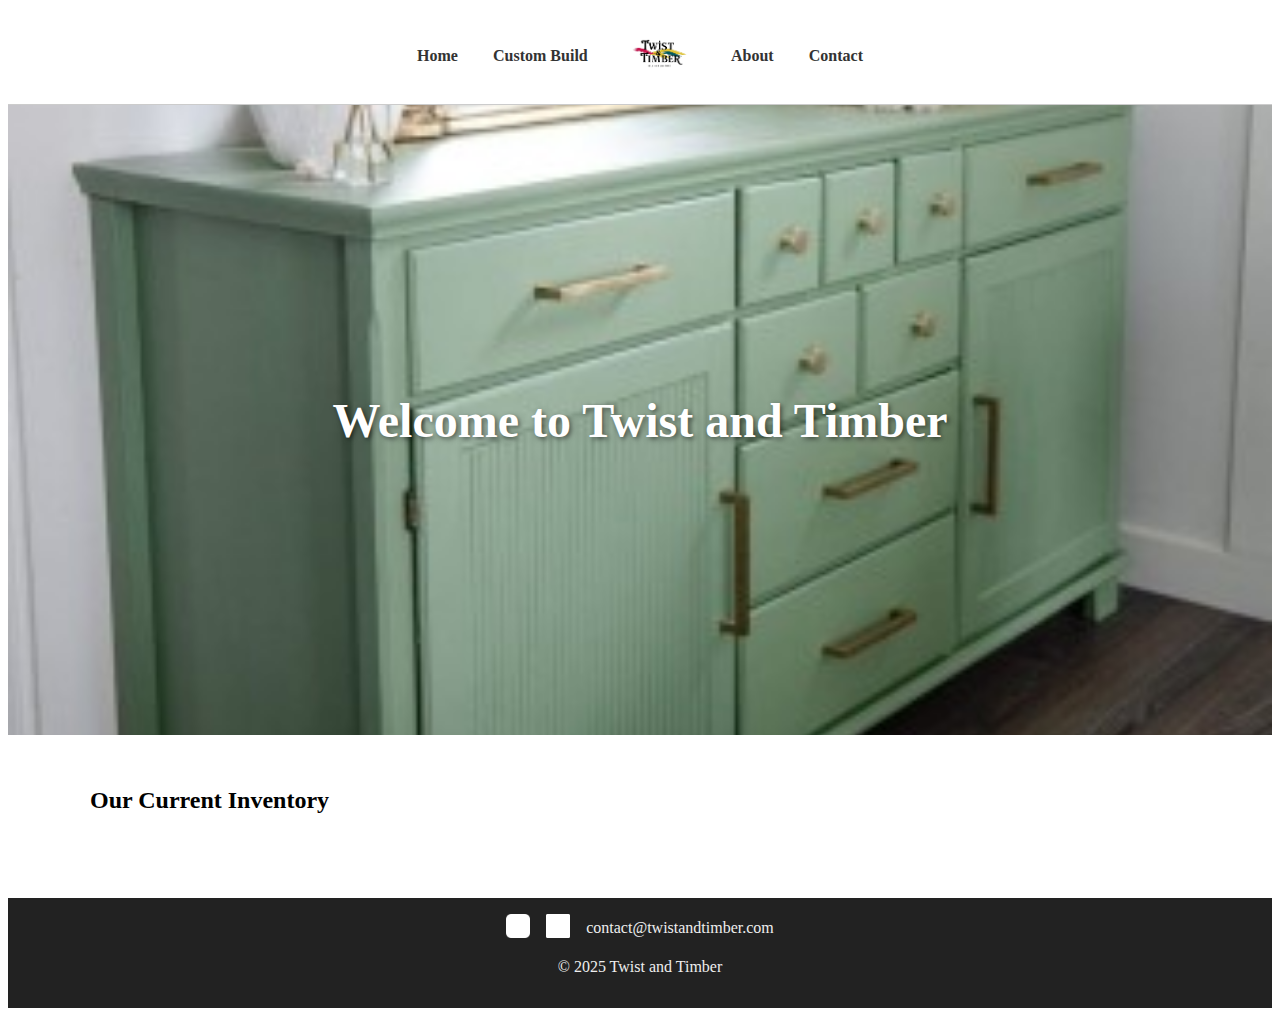
<file: index.html>
<!DOCTYPE html>
<html lang="en">
<head>
  <meta charset="UTF-8" />
  <meta name="viewport" content="width=device-width, initial-scale=1.0" />
  <title>Twist and Timber</title>
  <link rel="stylesheet" href="css/style.css" />
</head>
<body>

  <!-- Navbar -->
  <div class="navbar">
    <div class="nav-group nav-left">
      <a href="index.html">Home</a>
      <a href="custom.html">Custom Build</a>
    </div>

    <div class="logo">
      <img src="img/logo.png" alt="Twist and Timber" />
    </div>

    <div class="nav-group nav-right">
      <a href="about.html">About</a>
      <a href="contact.html">Contact</a>
    </div>
  </div>

  <!-- Hero Section -->
  <section class="hero">
    <h1>Welcome to Twist and Timber</h1>
  </section>

  <!-- Inventory Section -->
  <main class="container">
    <h2>Our Current Inventory</h2>
    <div class="gallery" id="inventory">
      <!-- JS will load items here -->
    </div>
  </main>

  <!-- Footer -->
  <footer>
    <div class="footer-contact">
      <a href="https://www.instagram.com/" target="_blank">
        <img src="img/instagram.png" alt="Instagram" />
      </a>
      <a href="https://www.facebook.com/" target="_blank">
        <img src="img/facebook.png" alt="Facebook" />
      </a>
      <span class="email">contact@twistandtimber.com</span>
    </div>
    <p>&copy; 2025 Twist and Timber</p>
  </footer>

  <!-- Inventory Script -->
  <script>
    fetch('inventory.json')
      .then(response => response.json())
      .then(data => {
        const gallery = document.getElementById('inventory');
        data.forEach(item => {
          if (item.name && item.image) {
            const div = document.createElement('div');
            div.className = 'gallery-item';
            div.innerHTML = `
              <img src="${item.image}" alt="${item.name}">
              <p>${item.name}</p>
            `;
            gallery.appendChild(div);
          } else {
            console.error('Item missing name or image:', item);
          }
        });
      })
      .catch(err => console.error('Failed to load inventory:', err));
  </script>

</body>
</html>
</file>
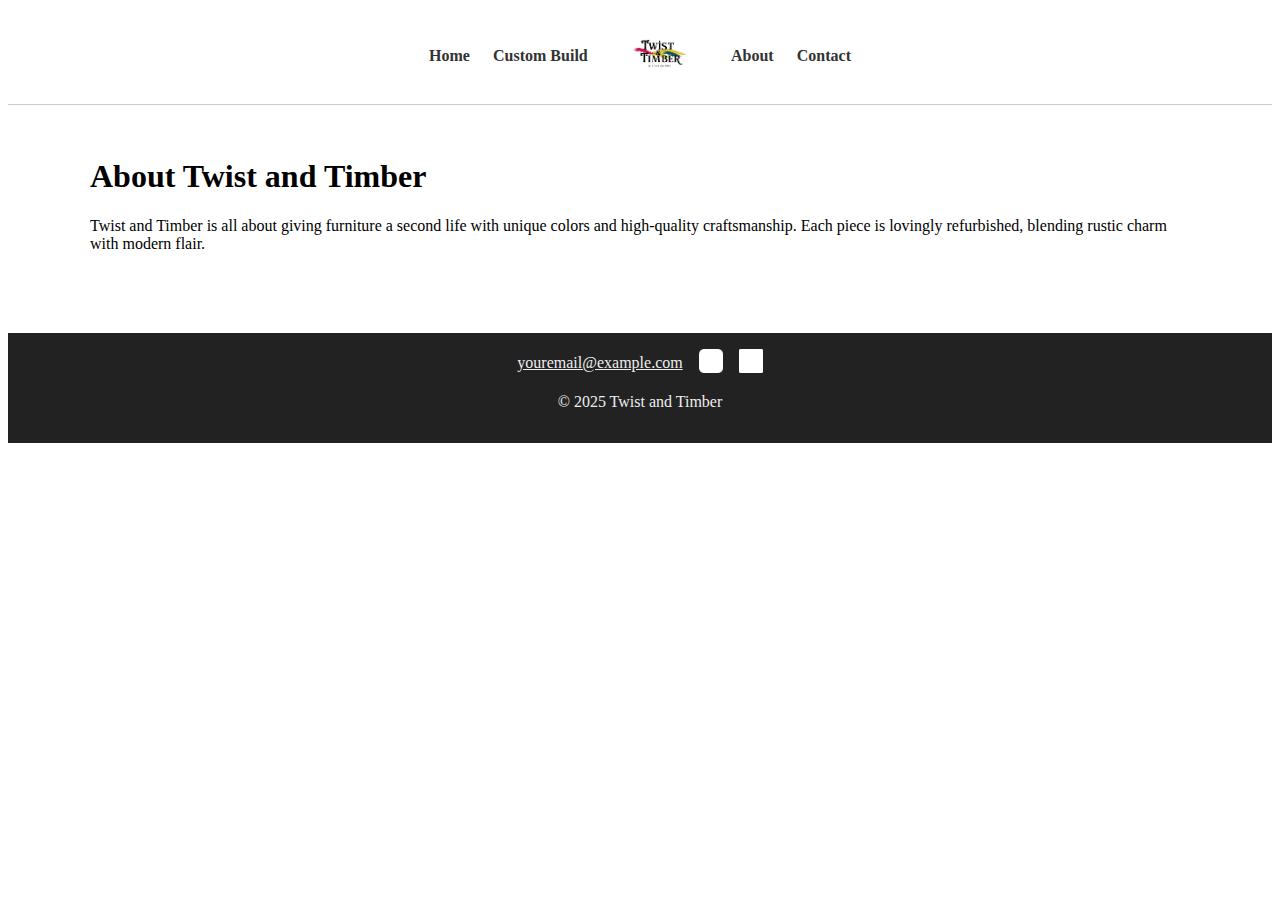
<file: about.html>
<!DOCTYPE html>
<html lang="en">
<head>
  <meta charset="UTF-8" />
  <meta name="viewport" content="width=device-width, initial-scale=1" />
  <title>About - Twist and Timber</title>
  <link rel="stylesheet" href="css/style.css" />
</head>
<body>
  <header>
    <nav class="navbar">
      <div class="nav-group">
        <a href="index.html">Home</a>
        <a href="custom.html">Custom Build</a>
      </div>
      <div class="logo">
        <img src="img/logo.png" alt="Twist and Timber Logo" />
      </div>
      <div class="nav-group">
        <a href="about.html">About</a>
        <a href="contact.html">Contact</a>
      </div>
    </nav>
  </header>

  <main class="container">
    <h1>About Twist and Timber</h1>
    <p>Twist and Timber is all about giving furniture a second life with unique colors and high-quality craftsmanship. Each piece is lovingly refurbished, blending rustic charm with modern flair.</p>
  </main>

  <footer>
    <div class="footer-contact">
      <a href="mailto:youremail@example.com" class="email">youremail@example.com</a>
      <a href="https://instagram.com/yourprofile" target="_blank" rel="noopener">
        <img src="img/instagram.png" alt="Instagram" />
      </a>
      <a href="https://facebook.com/yourprofile" target="_blank" rel="noopener">
        <img src="img/facebook.png" alt="Facebook" />
      </a>
    </div>
    <p>&copy; 2025 Twist and Timber</p>
  </footer>
</body>
</html>
</file>
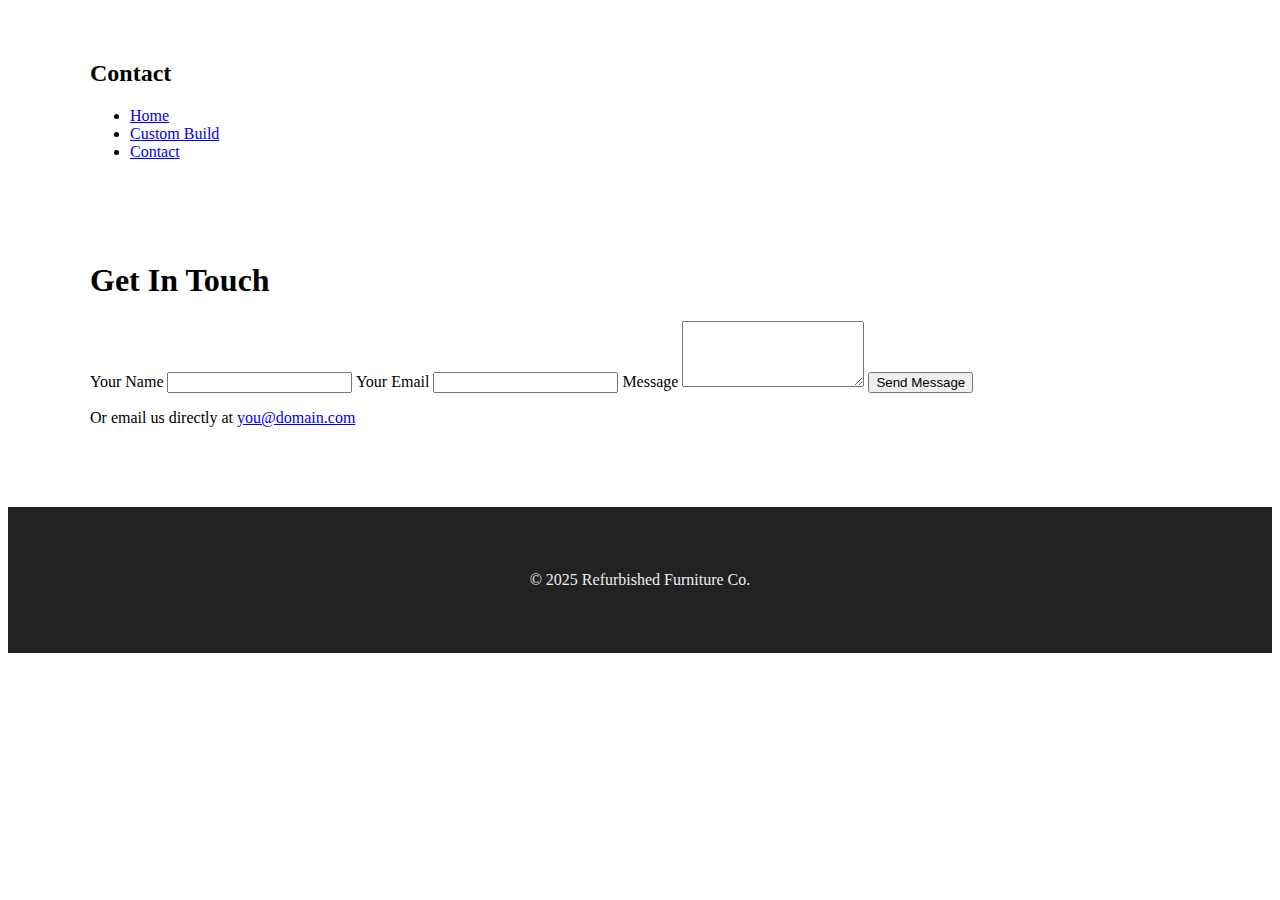
<file: contact.html>
<!DOCTYPE html>
<html lang="en">
<head>
  <meta charset="UTF-8">
  <meta name="viewport" content="width=device-width,initial-scale=1">
  <title>Contact Us</title>
  <link rel="stylesheet" href="css/style.css">
</head>
<body>
  <header>
    <div class="container">
      <h2>Contact</h2>
      <nav>
        <ul>
          <li><a href="index.html">Home</a></li>
          <li><a href="custom.html">Custom Build</a></li>
          <li><a href="contact.html">Contact</a></li>
        </ul>
      </nav>
    </div>
  </header>

  <section class="container">
    <h1>Get In Touch</h1>
    <form action="https://formspree.io/f/mzzrojrb" method="POST">
      <label>
        Your Name
        <input type="text" name="name" required>
      </label>
      <label>
        Your Email
        <input type="email" name="_replyto" required>
      </label>
      <label>
        Message
        <textarea name="message" rows="4" required></textarea>
      </label>
      <button type="submit">Send Message</button>
    </form>
    <p>Or email us directly at <a href="mailto:you@domain.com">you@domain.com</a></p>
  </section>

  <footer>
    <div class="container">
      <p>&copy; 2025 Refurbished Furniture Co.</p>
    </div>
  </footer>
</body>
</html>
</file>
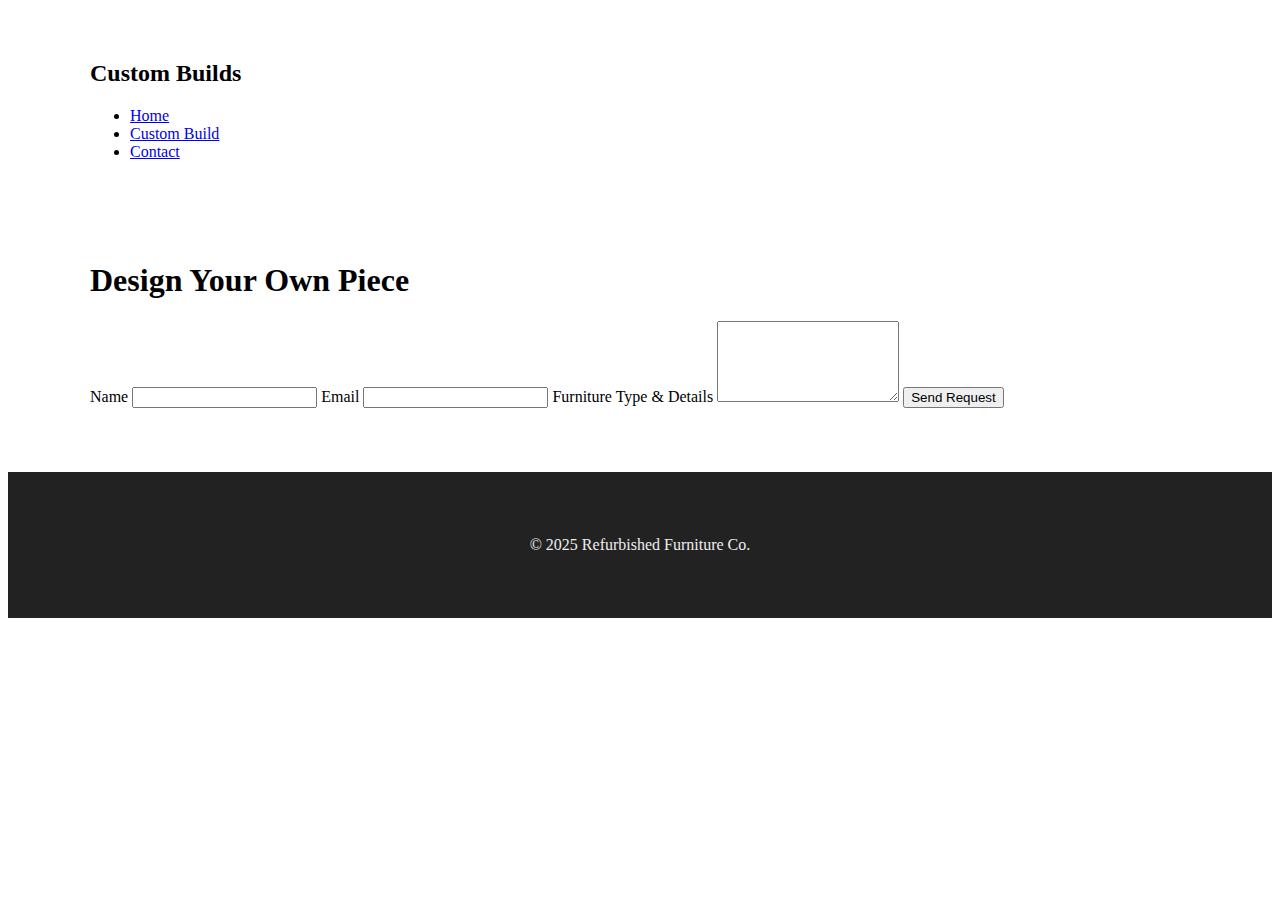
<file: custom.html>
<!DOCTYPE html>
<html lang="en">
<head>
  <meta charset="UTF-8">
  <meta name="viewport" content="width=device-width,initial-scale=1">
  <title>Request a Custom Build</title>
  <link rel="stylesheet" href="css/style.css">
</head>
<body>
  <header>
    <div class="container">
      <h2>Custom Builds</h2>
      <nav>
        <ul>
          <li><a href="index.html">Home</a></li>
          <li><a href="custom.html">Custom Build</a></li>
          <li><a href="contact.html">Contact</a></li>
        </ul>
      </nav>
    </div>
  </header>

  <section class="container">
    <h1>Design Your Own Piece</h1>
    <form action="https://formspree.io/f/mzzrojrb" method="POST">
      <label>
        Name
        <input type="text" name="name" required>
      </label>
      <label>
        Email
        <input type="email" name="_replyto" required>
      </label>
      <label>
        Furniture Type & Details
        <textarea name="message" rows="5" required></textarea>
      </label>
      <button type="submit">Send Request</button>
    </form>
  </section>

  <footer>
    <div class="container">
      <p>&copy; 2025 Refurbished Furniture Co.</p>
    </div>
  </footer>
</body>
</html>
</file>
<file: css/style.css>
/* Navbar Layout */
.navbar {
  display: flex;
  justify-content: center;
  align-items: center;
  gap: 2rem;
  padding: 1rem 0;
  background: white;
  border-bottom: 1px solid #ccc;
  flex-wrap: wrap;
}

/* Navigation Links */
.navbar a {
  text-decoration: none;
  color: #333;
  font-weight: 600;
  padding: 0.3rem 0.6rem;
  transition: all 0.3s ease;
}

.navbar a:hover {
  background: #0066cc;
  color: white;
  border-radius: 5px;
}

/* Logo Centered */
.logo img {
  height: 60px; /* slightly bigger now */
}

/* Grouped Links next to Logo */
.nav-left,
.nav-right {
  display: flex;
  gap: 1rem;
}

/* Hero Section */
.hero {
  width: 100%;
  height: 70vh;
  background: url('../img/hero.jpg') center center / cover no-repeat;
  display: flex;
  align-items: center;
  justify-content: center;
  color: white;
  text-shadow: 2px 2px 5px rgba(0, 0, 0, 0.5);
}

/* Hero Text */
.hero h1 {
  font-size: 3rem;
}

/* Inventory Grid */
.container {
  max-width: 1100px;
  margin: auto;
  padding: 2rem;
}

.gallery {
  display: grid;
  grid-template-columns: repeat(auto-fit, minmax(220px, 1fr));
  gap: 1.5rem;
}

.gallery-item {
  background: white;
  border-radius: 10px;
  overflow: hidden;
  box-shadow: 0 2px 5px rgba(0, 0, 0, 0.1);
  transition: transform 0.3s ease, box-shadow 0.3s ease;
}

.gallery-item img {
  width: 100%;
  height: 200px;
  object-fit: cover;
}

.gallery-item p {
  padding: 0.8rem;
  font-weight: bold;
}

.gallery-item:hover {
  transform: scale(1.05);
  box-shadow: 0 5px 15px rgba(0, 102, 204, 0.3);
}

/* Footer */
footer {
  background: #222;
  color: #eee;
  text-align: center;
  padding: 1rem;
  margin-top: 2rem;
}

.footer-contact {
  display: flex;
  justify-content: center;
  align-items: center;
  gap: 1rem;
  margin-bottom: 0.5rem;
}

.footer-contact img {
  height: 24px;
  width: 24px;
  filter: brightness(0) invert(1);
  transition: transform 0.3s ease;
}

.footer-contact img:hover {
  transform: scale(1.2);
}

.email {
  color: #eee;
}

/* Responsive Adjustments */
@media (max-width: 768px) {
  .logo img {
    height: 40px;
  }

  .hero h1 {
    font-size: 2rem;
  }
}
</file>
